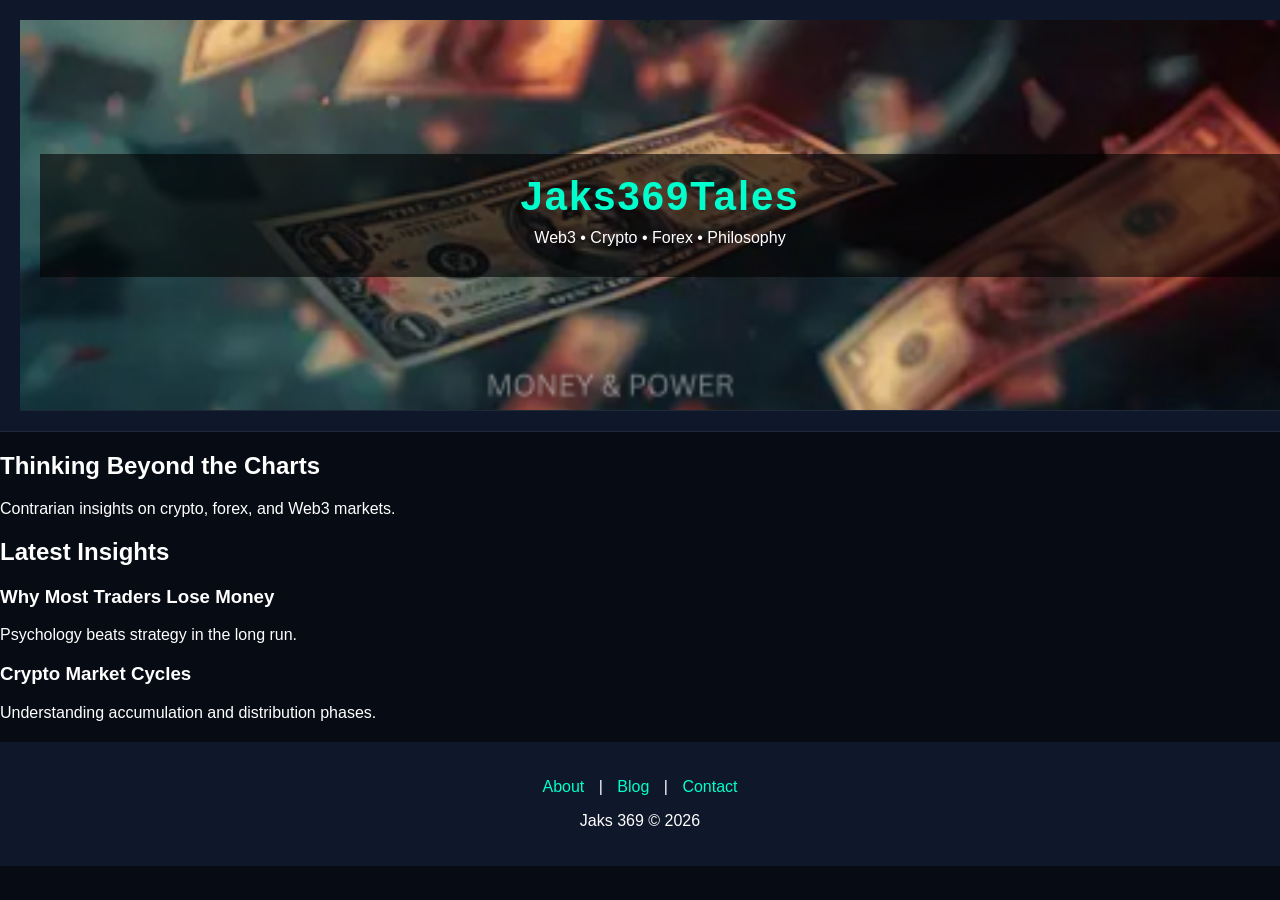
<file: docs/index.html>
<!DOCTYPE html>
<html lang="en">
<head>
  <meta charset="UTF-8">
  <meta name="viewport" content="width=device-width, initial-scale=1.0">
  <title>Jaks369Tales</title>
  <link rel="stylesheet" href="style.css">
</head>
<body>

<header>
<header class="hero-header">

  <div class="overlay">

    <h1>Jaks369Tales</h1>
    <p>Web3 • Crypto • Forex • Philosophy</p>



  </div>

</header>
</header>

<section class="hero">
  <h2>Thinking Beyond the Charts</h2>
  <p>Contrarian insights on crypto, forex, and Web3 markets.</p>
</section>

<section class="posts">
  <h2>Latest Insights</h2>

  <div class="card">
    <h3>Why Most Traders Lose Money</h3>
    <p>Psychology beats strategy in the long run.</p>
  </div>

  <div class="card">
    <h3>Crypto Market Cycles</h3>
    <p>Understanding accumulation and distribution phases.</p>
  </div>

</section>

<footer>
  <p>
    <a href="about.html">About</a> |
    <a href="blog.html">Blog</a> |
    <a href="contact.html">Contact</a>
  </p>

  <p>Jaks 369 © 2026</p>
</footer>
</body>
</html>
</file>
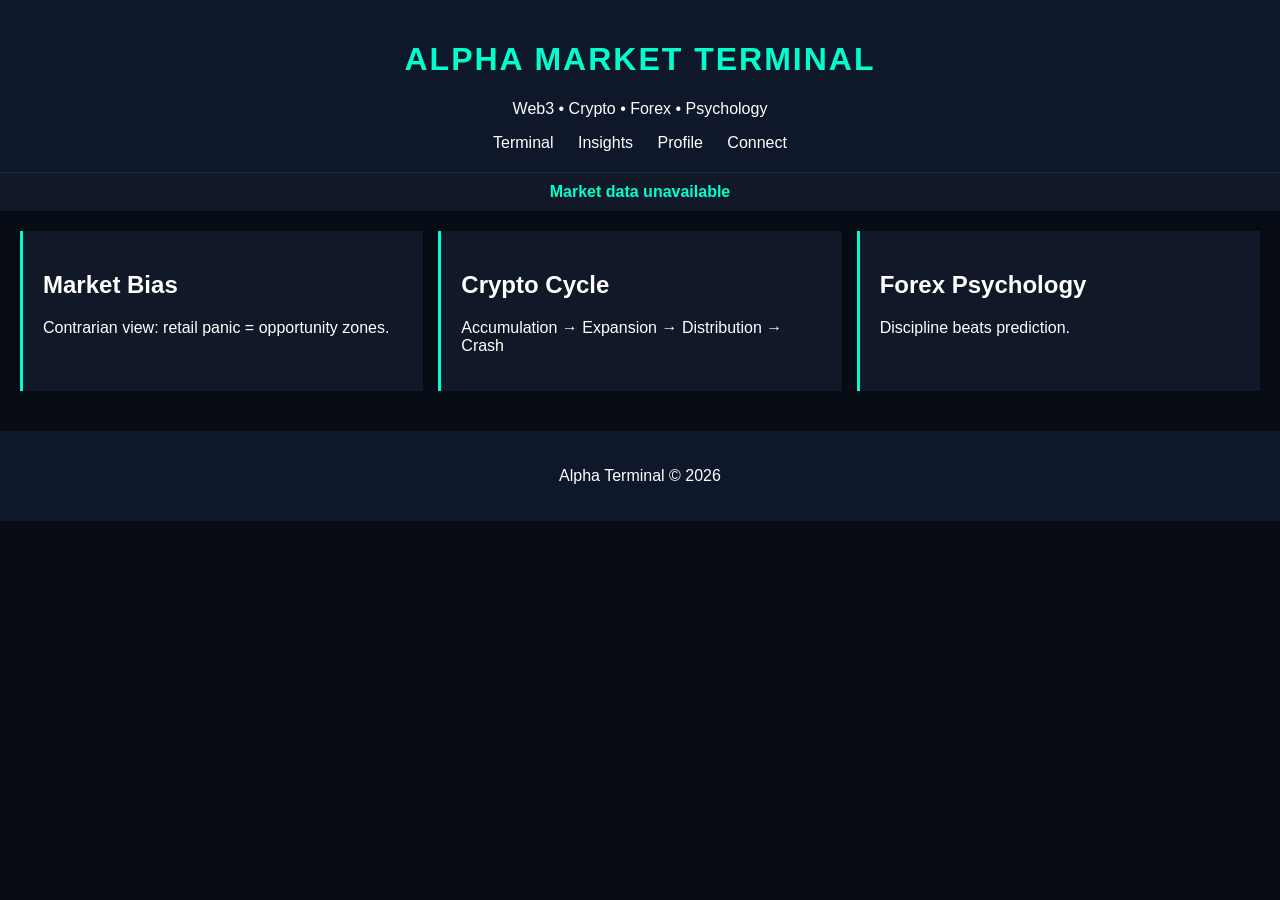
<file: docs/about.html>
<!DOCTYPE html>
<html lang="en">
<head>
  <meta charset="UTF-8">
  <meta name="viewport" content="width=device-width, initial-scale=1.0">
  <title>Alpha Market Terminal</title>
  <link rel="stylesheet" href="style.css">
</head>
<body>

<header>
  <h1>ALPHA MARKET TERMINAL</h1>
  <p>Web3 • Crypto • Forex • Psychology</p>

  <nav>
    <a href="index.html">Terminal</a>
    <a href="blog.html">Insights</a>
    <a href="about.html">Profile</a>
    <a href="contact.html">Connect</a>
  </nav>
</header>

<!-- PRICE TICKER -->
<section class="ticker">
  <div id="prices">Loading market data...</div>
</section>

<!-- MAIN GRID -->
<section class="grid">

  <div class="panel">
    <h2>Market Bias</h2>
    <p>Contrarian view: retail panic = opportunity zones.</p>
  </div>

  <div class="panel">
    <h2>Crypto Cycle</h2>
    <p>Accumulation → Expansion → Distribution → Crash</p>
  </div>

  <div class="panel">
    <h2>Forex Psychology</h2>
    <p>Discipline beats prediction.</p>
  </div>

</section>

<footer>
  <p>Alpha Terminal © 2026</p>
</footer>

<script src="script.js"></script>
</body>
</html>
</file>
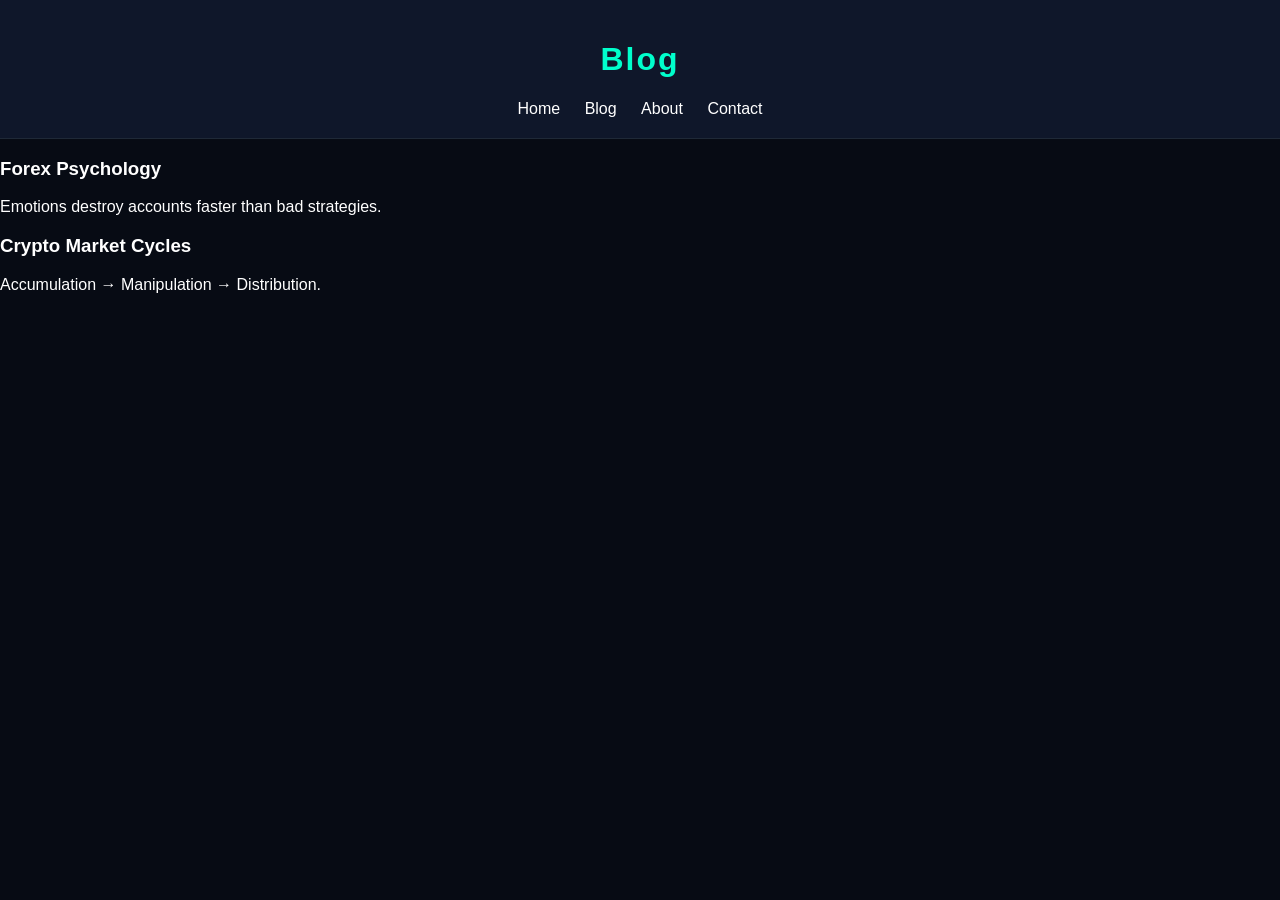
<file: docs/blog.html>
<!DOCTYPE html>
<html>
<head>
  <meta charset="UTF-8">
  <title>Blog</title>
  <link rel="stylesheet" href="style.css">
</head>
<body>

<header>
  <h1>Blog</h1>
  <nav>
    <a href="index.html">Home</a>
    <a href="blog.html">Blog</a>
    <a href="about.html">About</a>
    <a href="contact.html">Contact</a>
  </nav>
</header>

<section class="posts">

  <div class="card">
    <h3>Forex Psychology</h3>
    <p>Emotions destroy accounts faster than bad strategies.</p>
  </div>

  <div class="card">
    <h3>Crypto Market Cycles</h3>
    <p>Accumulation → Manipulation → Distribution.</p>
  </div>

</section>

</body>
</html>
</file>
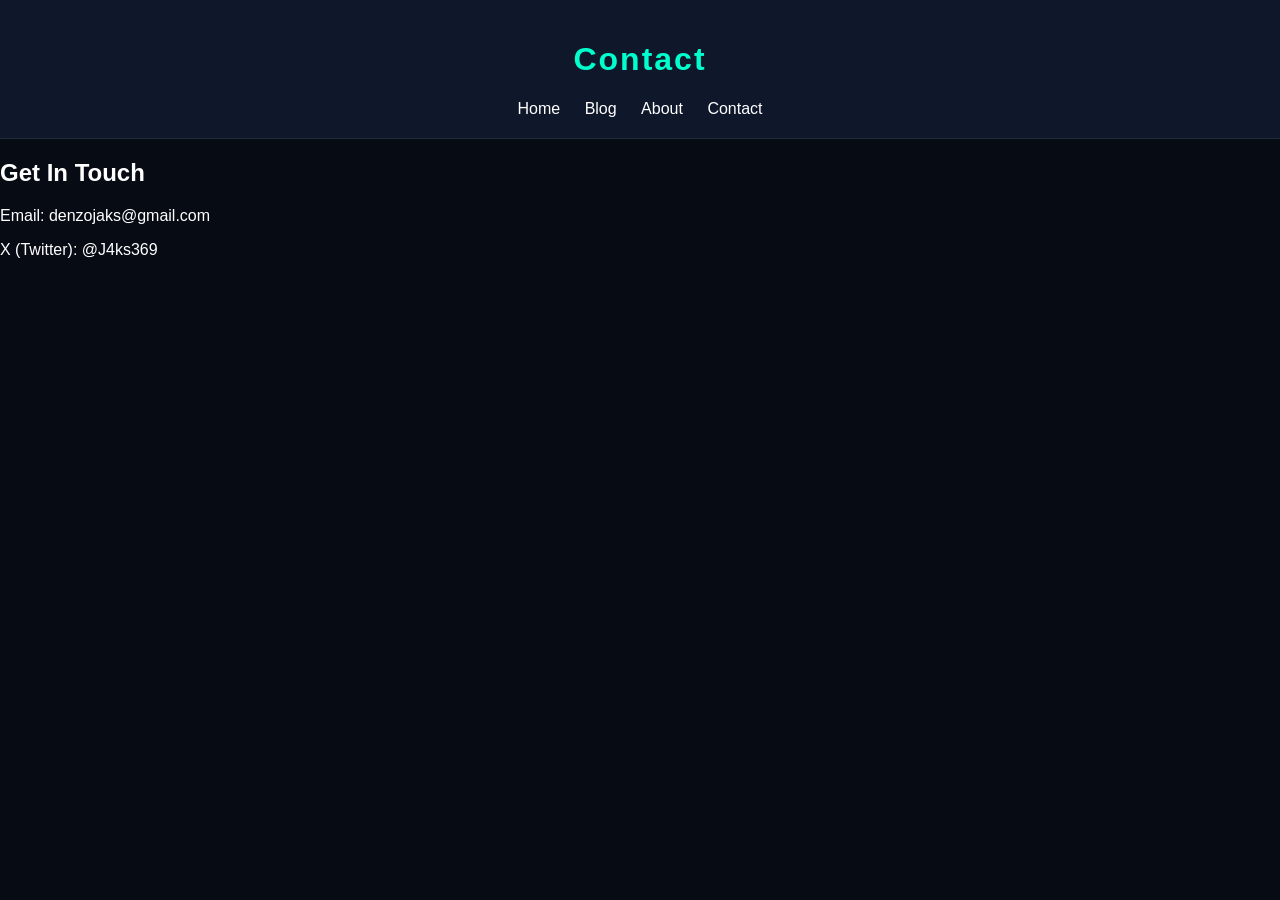
<file: docs/contact.html>
<!DOCTYPE html>
<html>
<head>
  <meta charset="UTF-8">
  <title>Contact</title>
  <link rel="stylesheet" href="style.css">
</head>
<body>

<header>
  <h1>Contact</h1>
  <nav>
    <a href="index.html">Home</a>
    <a href="blog.html">Blog</a>
    <a href="about.html">About</a>
    <a href="contact.html">Contact</a>
  </nav>
</header>

<section class="hero">
  <h2>Get In Touch</h2>
  <p>Email: denzojaks@gmail.com</p>
  <p>X (Twitter): @J4ks369</p>
</section>

</body>
</html>
</file>
<file: docs/style.css>
body {
  margin: 0;
  font-family: Arial;
  background: #070b14;
  color: #ffffff;
}

/* HEADER */
header {
  text-align: center;
  padding: 20px;
  background: #0f172a;
  border-bottom: 1px solid #1f2937;
}

header h1 {
  color: #00ffcc;
  letter-spacing: 2px;
}

/* NAV */
nav a {
  margin: 10px;
  color: #ffffff;
  text-decoration: none;
}

nav a:hover {
  color: #00ffcc;
}

/* TICKER */
.ticker {
  background: #111827;
  padding: 10px;
  text-align: center;
  font-weight: bold;
  color: #00ffcc;
}

/* GRID */
.grid {
  display: grid;
  grid-template-columns: repeat(auto-fit, minmax(250px, 1fr));
  gap: 15px;
  padding: 20px;
}

.panel {
  background: #111827;
  padding: 20px;
  border-left: 3px solid #00ffcc;
}

/* FOOTER */
footer {
  text-align: center;
  padding: 20px;
  background: #0f172a;
  margin-top: 20px;
}
footer a {
  color: #00ffcc;
  text-decoration: none;
  margin: 0 10px;
}

footer a:hover {
  text-decoration: underline;
}
.hero-header {
  width: 100%;
  height: 350px;
  background-image: url("BLOG.png");
  background-size: cover;
  background-position: center;
  position: relative;
  display: flex;
  align-items: center;
  justify-content: center;
  text-align: center;
}

/* dark layer over image */
.overlay {
  background: rgba(0, 0, 0, 0.6);
  padding: 20px;
  width: 100%;
}

/* text styling */
.hero-header h1 {
  color: #00ffcc;
  margin: 0;
  font-size: 40px;
}

.hero-header p {
  margin: 10px 0;
  color: white;
}

.hero-header nav a {
  color: white;
  margin: 0 10px;
  text-decoration: none;
}

.hero-header nav a:hover {
  color: #00ffcc;
}
</file>
